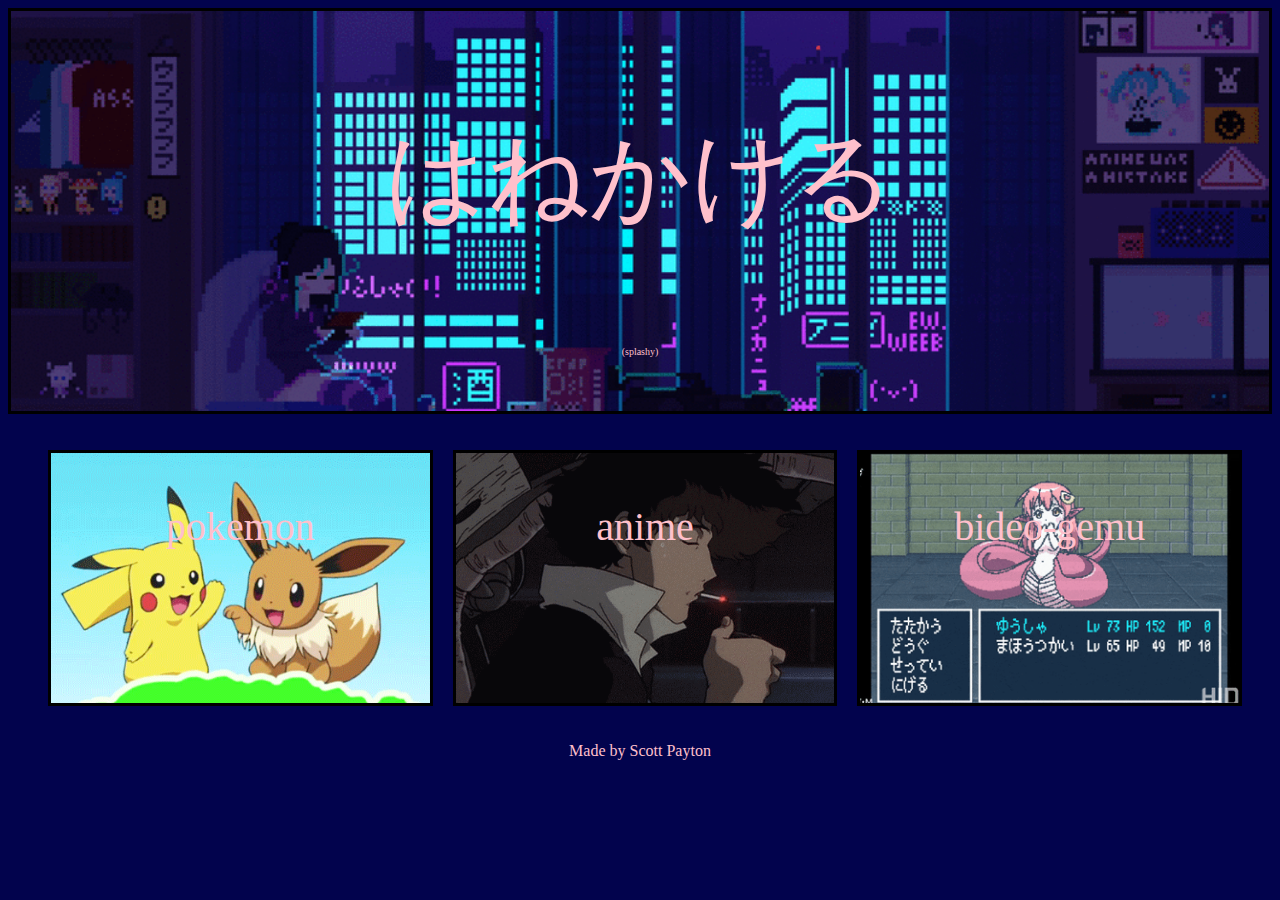
<file: indexes/index.html>
<!DOCTYPE html>
<html lang="en" dir="ltr">
  <head>
    <meta charset="utf-8">
    <link rel="stylesheet" href="../style/index-style.css">
    <title></title>
  </head>
  <!-- end head -->

  <body>
    <section class = "wrapper">

      <section class="banner">
        <p>はねかける</p>
        <p id = "splashy-paren">(splashy)</p>
      </section>
      <!-- end banner -->

      <nav class="nav-btns">
        <ul>
          <li id = "pokemon"><a href="pokehome.html">pokemon</a></li>
          <li id = "anime"><a href="animehome.html">anime</a></li>
          <li id = "games"><a href="#">bideo-gemu</a></li>
        </ul>
      </nav>
      <!-- end nav -->
      <footer>Made by Scott Payton</footer>

    </section>
    <!-- end wrapper -->
  </body>
</html>
</file>
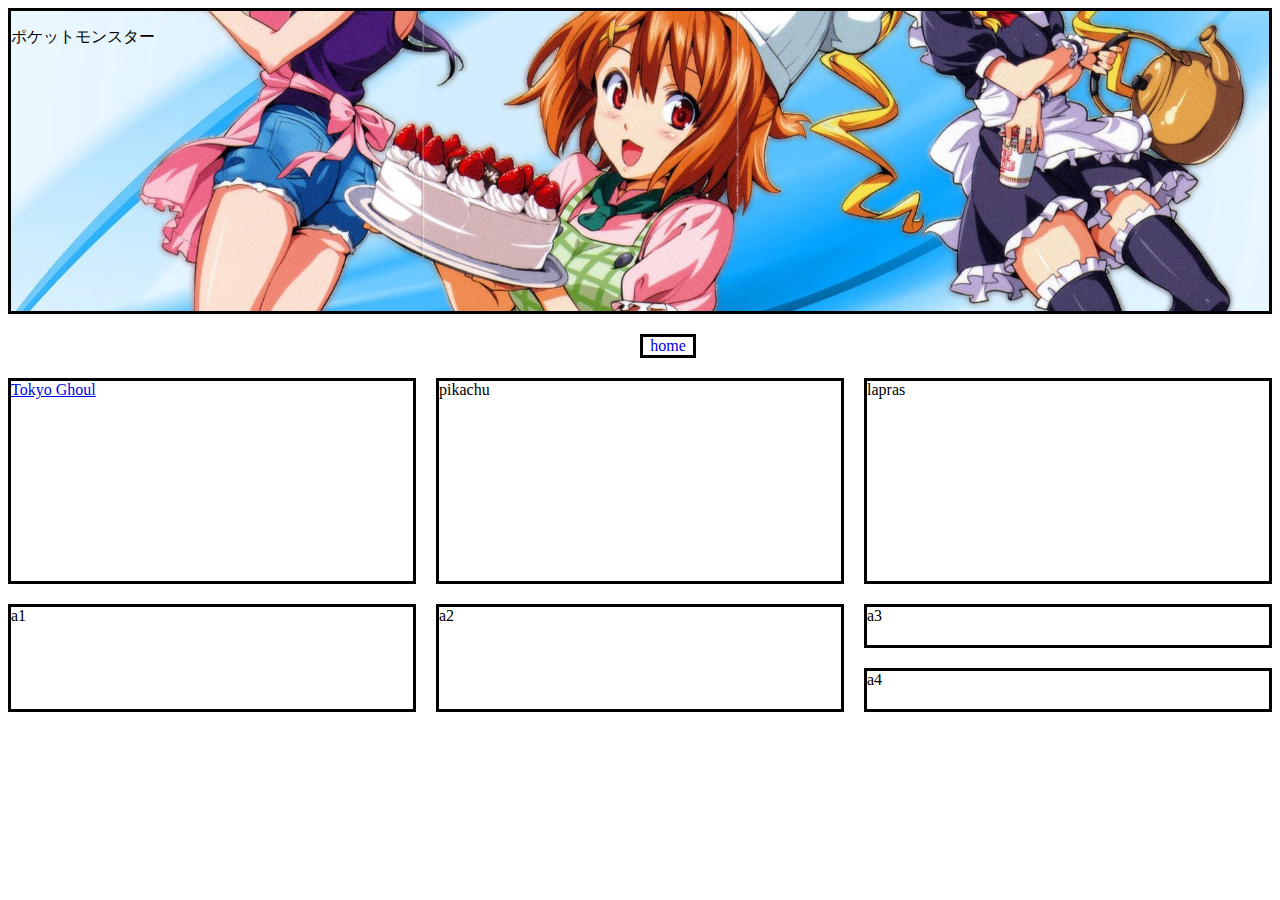
<file: indexes/animehome.html>
<!DOCTYPE html>
<html lang="en" dir="ltr">
  <head>
    <meta charset="utf-8">
    <link rel="stylesheet" href="../style/anime-home-style.css">
    <title>Poke-Splash</title>
  </head>
  <!-- end head -->
  <body>
    <section class="wrapper">
      <section class="banner">
        <p>ポケットモンスター</p>
      </section>
      <!-- end banner -->
      <nav class="home">
        <a href="index.html">home</a>
      </nav>
      <!-- end home -->
      <section class="floaty-row-1">
        <div id="charizard"><a href="../indexes/anime/tokyo-ghoul.html">Tokyo Ghoul</a></div>
        <div id="pikachu">pikachu</div>
        <div id="lapras">lapras</div>
      </section>
      <!-- end floaty 1 -->
      <section class="area">
        <div class="area a1">a1</div>
        <div class="area a2">a2</div>
        <div class="area a3">a3</div>
        <div class="area a4">a4</div>
      </section>
      <!-- end grid area -->
    </section>
    <!-- end wrapper -->
  </body>
</html>
</file>
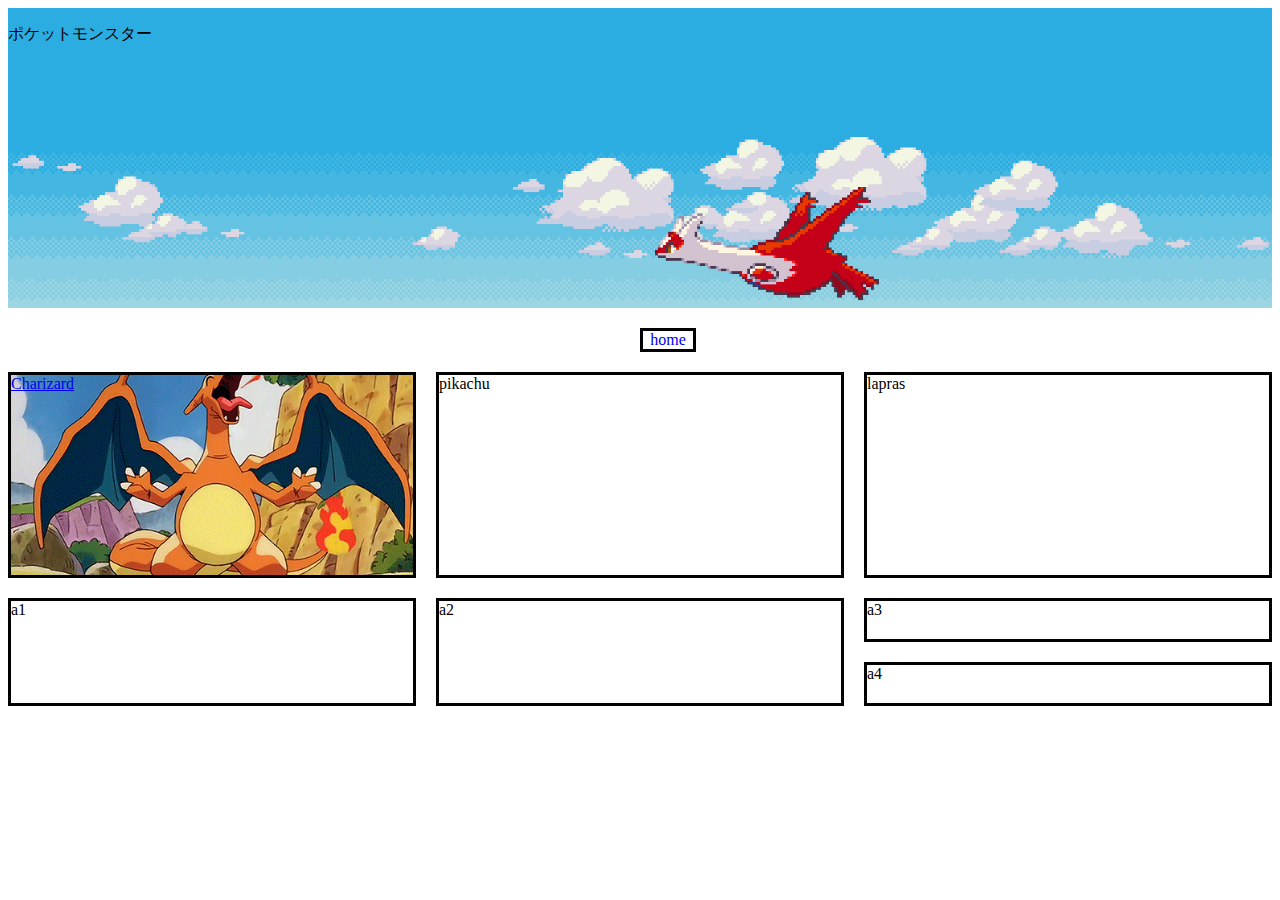
<file: indexes/pokehome.html>
<!DOCTYPE html>
<html lang="en" dir="ltr">
  <head>
    <meta charset="utf-8">
    <meta name="viewport" content="width=device-width, initial-scale=1.0">
    <link rel="stylesheet" href="../style/poke-home-style.css">
    <title>Poke-Splash</title>
  </head>
  <!-- end head -->
  <body>
    <section class="wrapper">
      <section class="banner">
        <p>ポケットモンスター</p>
      </section>
      <!-- end banner -->
      <nav class="home">
        <a href="index.html">home</a>
      </nav>
      <!-- end home -->
      <section class="floaty-row-1">
        <div id="charizard"><a href="../indexes/pokemon/charizard/charizard.html">Charizard</a></div>
        <div id="pikachu">pikachu</div>
        <div id="lapras">lapras</div>
      </section>
      <!-- end floaty 1 -->
      <section class="area">
        <div class="area a1">a1</div>
        <div class="area a2">a2</div>
        <div class="area a3">a3</div>
        <div class="area a4">a4</div>
      </section>
      <!-- end grid area -->
    </section>
    <!-- end wrapper -->
  </body>
</html>
</file>
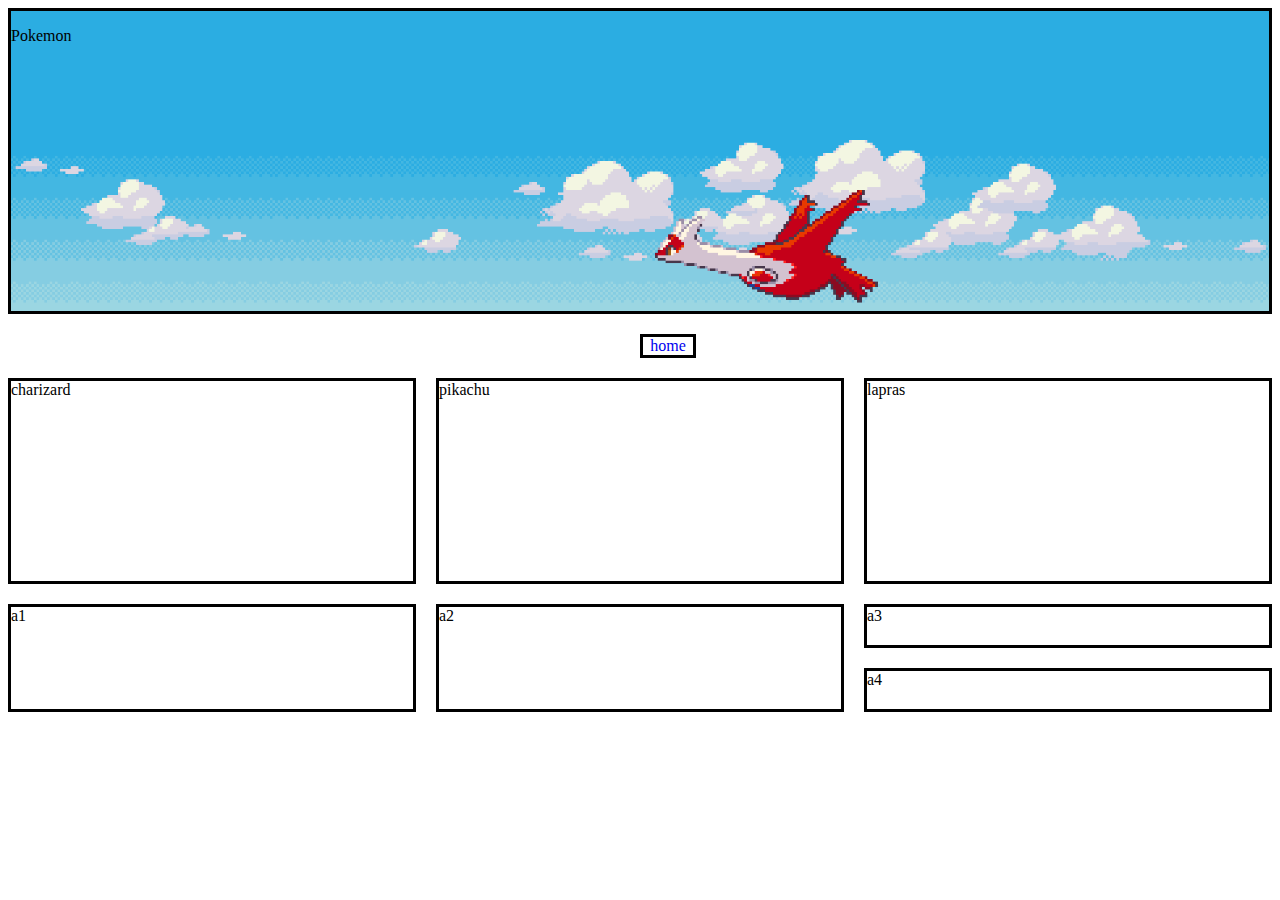
<file: indexes/pokepoke.html>
<!DOCTYPE html>
<html lang="en" dir="ltr">
  <head>
    <meta charset="utf-8">
    <link rel="stylesheet" href="../style/poke-style.css">
    <title>Poke-Splash</title>
  </head>
  <!-- end head -->
  <body>
    <section class="wrapper">
      <section class="banner">
        <p>Pokemon</p>
      </section>
      <!-- end banner -->
      <nav class="home">
        <a href="index.html">home</a>
      </nav>
      <!-- end home -->
      <section class="floaty-row-1">
        <div id="charizard">charizard</div>
        <div id="pikachu">pikachu</div>
        <div id="lapras">lapras</div>
      </section>
      <!-- end floaty 1 -->
      <section class="area">
        <div class="area a1">a1</div>
        <div class="area a2">a2</div>
        <div class="area a3">a3</div>
        <div class="area a4">a4</div>
      </section>
      <!-- end grid area -->
    </section>
    <!-- end wrapper -->
  </body>
</html>
</file>
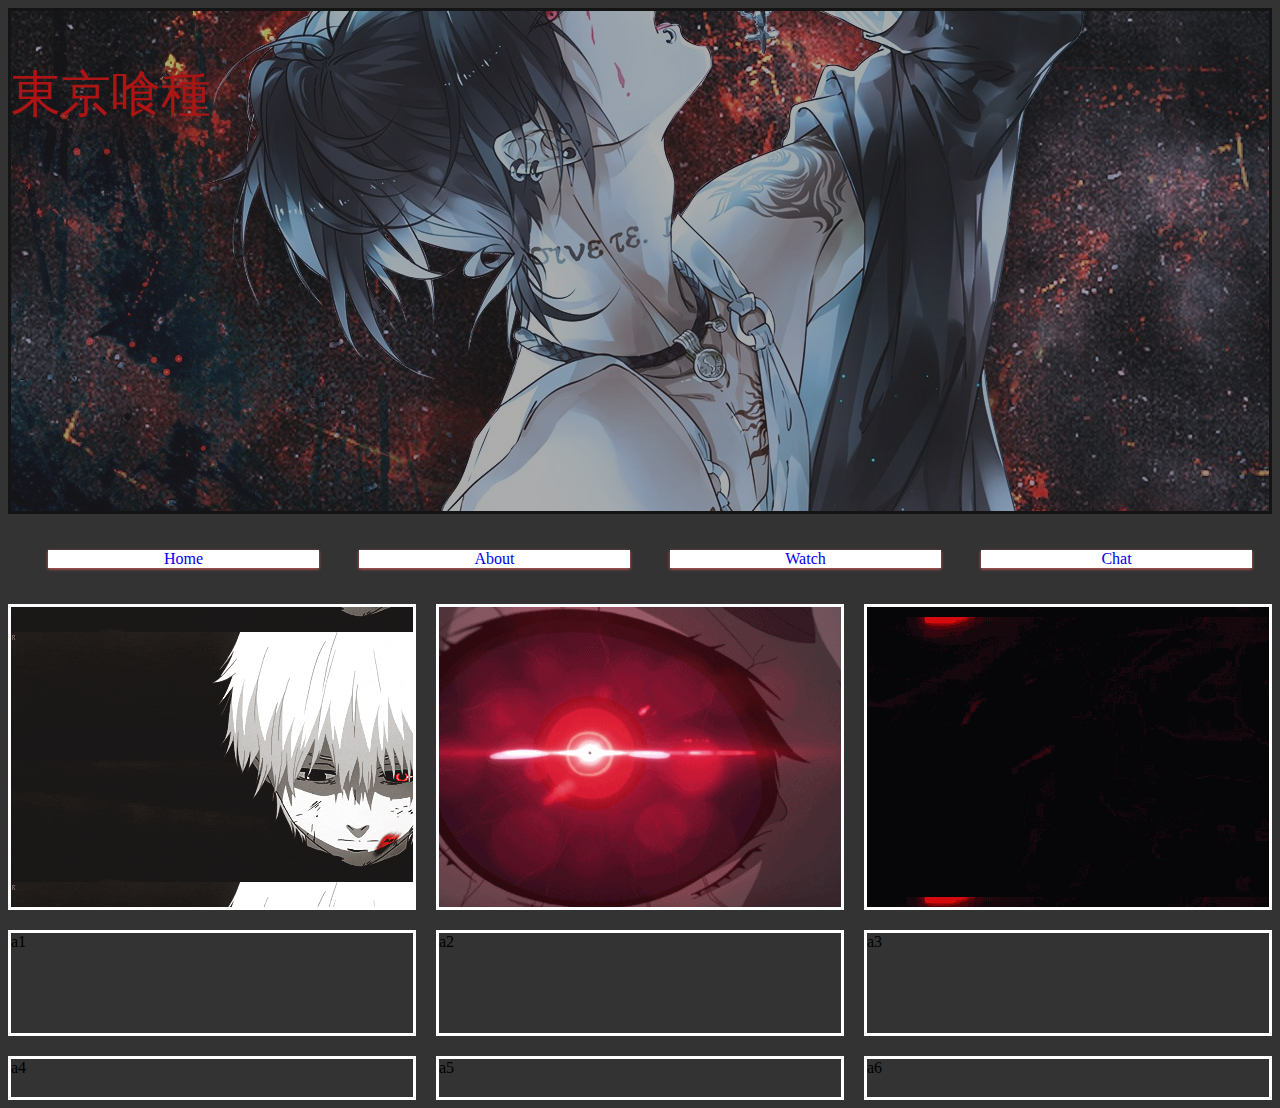
<file: indexes/anime/tokyo-ghoul.html>
<!DOCTYPE html>
<html lang="en" dir="ltr">
  <head>
    <meta charset="utf-8">
    <title>tokyoghoul</title>
    <link rel="stylesheet" href="../../style/anime-styles/tokyog-style.css">
  </head>
  <body>
    <section class="wrapper">
      <section class="banner">
        <p>東京喰種</p>
      </section>
      <!-- end banner -->
      <nav class="nav-btns">
        <ul>
          <li><a href="../index.html">Home</a></li>
          <li><a href="#">About</a></li>
          <li><a href="#">Watch</a></li>
          <li><a href="#">Chat</a></li>
        </ul>
      </nav>
      <!-- end nav -->
      <section class="row3">
        <div class="left"></div>
        <div class="middle"></div>
        <div class="right"></div>
      </section>
      <!-- end row3 -->
      <section class="area">
        <div class="area a1">a1</div>
        <div class="area a2">a2</div>
        <div class="area a3">a3</div>
        <div class="area a4">a4</div>
        <div class="area a5">a5</div>
        <div class="area a6">a6</div>
      </section>
    </section>
    <!-- end wrapper -->

  </body>
</html>
</file>
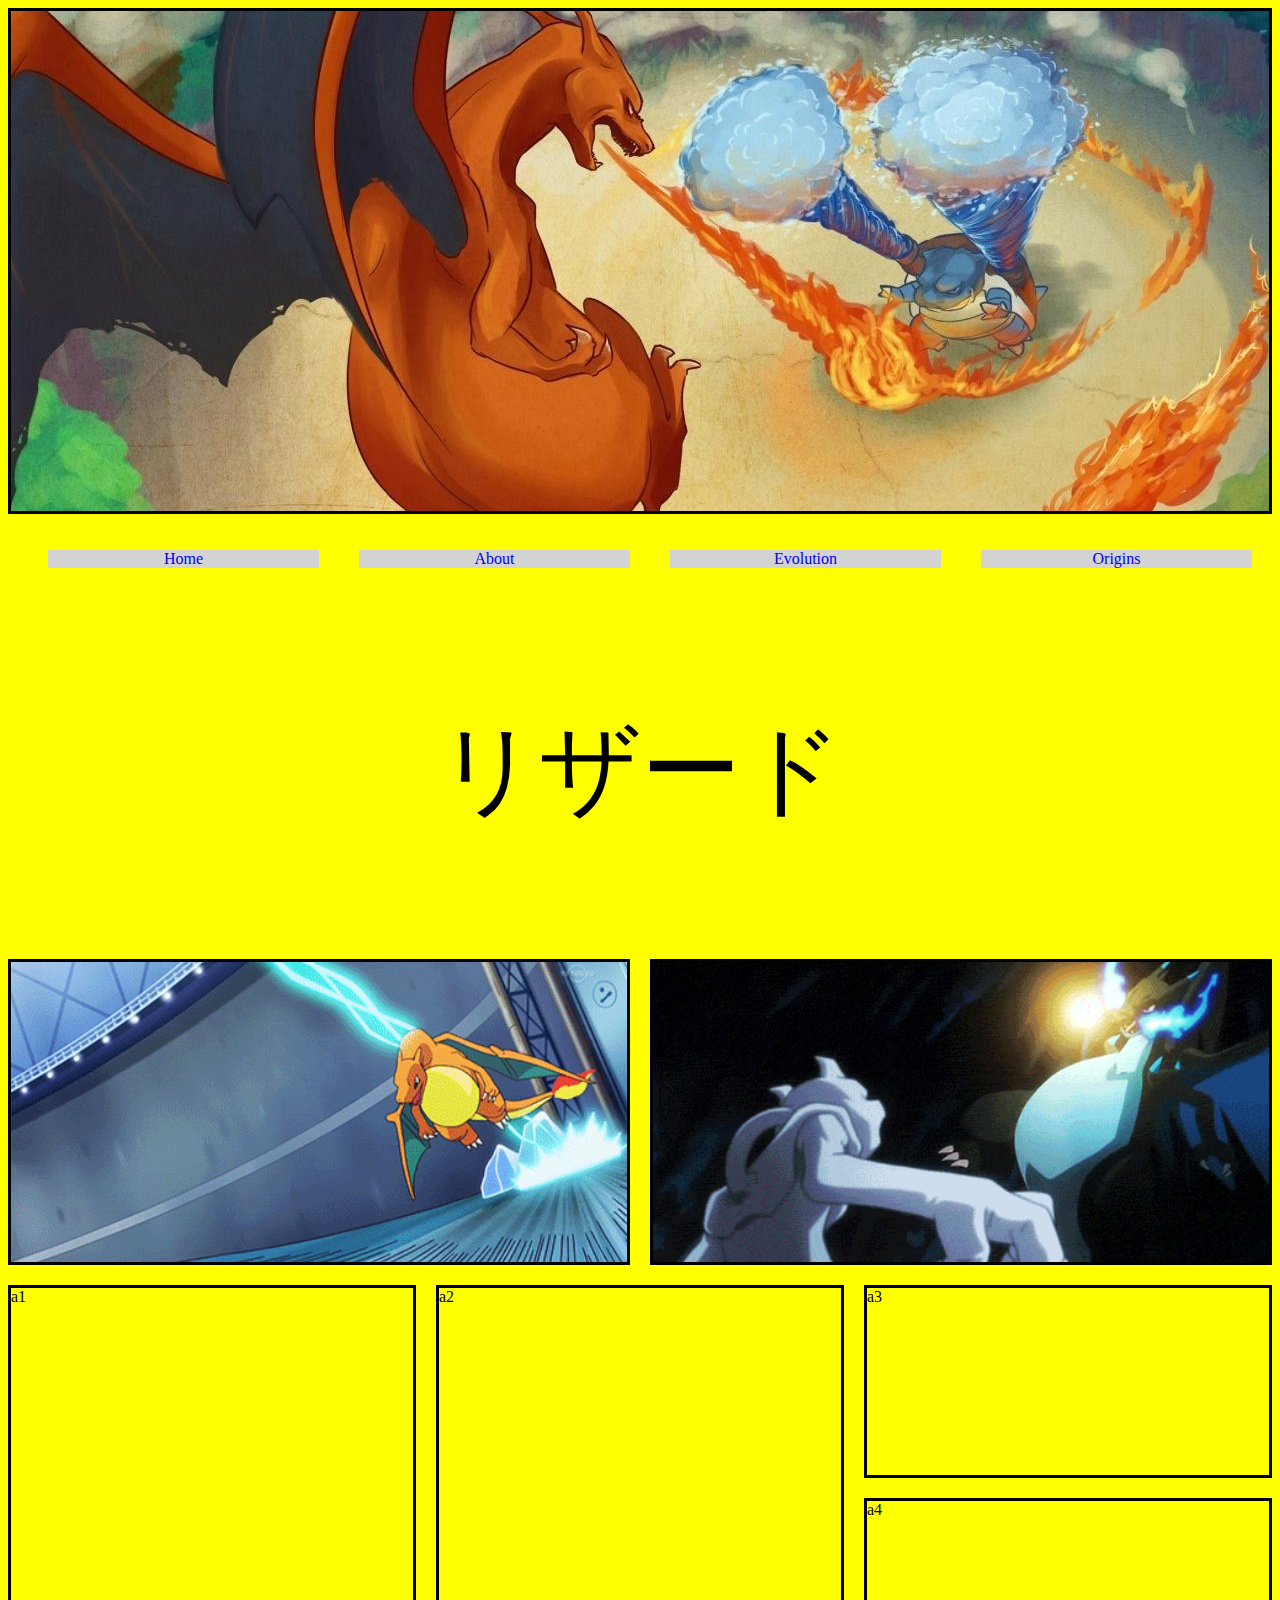
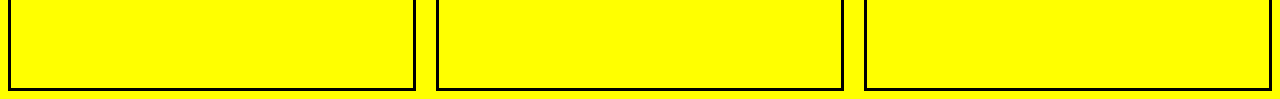
<file: indexes/pokemon/charizard/charizard.html>
<!DOCTYPE html>
<html lang="en" dir="ltr">
  <head>
    <meta charset="utf-8">
    <title>Charizard</title>
    <link rel="stylesheet" href="../../../style/pokemon-styles/charizard-style/charizard.css">
  </head>
  <body>
    <section class="wrapper">
      <section class="banner">
      </section>
      <!-- end banner -->
      <nav class="navigation">
        <ul>
          <li><a href="../../index.html">Home</a></li>
          <li><a href="#">About</a></li>
          <li><a href="#">Evolution</a></li>
          <li><a href="#">Origins</a></li>
        </ul>
      </nav>
      <!-- end nav -->
      <section class="jap">
        <div class="lang">
          <p>リザード</p>
        </div>
      </section>
      <!-- end jap -->
      <section class="row3">
        <div class="leftbox"></div>
        <div class="rightbox"></div>
      </section>
      <!-- end row3 -->
      <section class="area">
        <div class="area a1">a1</div>
        <div class="area a2">a2</div>
        <div class="area a3">a3</div>
        <div class="area a4">a4</div>
      </section>
      <!-- end area -->
    </section>
    <!-- end wrapper -->
  </body>
  <!-- end body -->
</html>
</file>
<file: style/index-style.css>
:root{
  --light: #fff;
  --dark: #333;
  --shadow: 0 3px 5px(104,104,104,0.8);
}
body{
  background-color: #02034d;
}
.wrapper{
  display:grid;
  grid-gap:20px;
}
.banner{
  border-style: solid;
  border-color: black;
  height: 400px;
  width: auto;
  text-align: center;
  background: URL(../img/room.gif);
  background-size: cover;                      /* <------ */
  background-repeat: no-repeat;
  background-position: center center;
}
.banner p{
  font-size: 100px;
  color: pink;
}
.nav-btns ul{
  list-style:none;
  margin-right: 30px;
  display:grid;
  grid-gap:20px;
  grid-template-columns: repeat(3, 1fr);
}
.nav-btns a{
  display: block;
  /* background-color: var(--dark); */
  height: 200px;
  border-style:solid;
  border-color: black;
  box-shadow: var(--shadow);
  text-decoration: none;
  text-align:center;
  font-family: cursive;
  color: pink;
  padding-top: 50px;
  font-size: 40px;
}
#anime{
  background: URL(../img/bebop.gif);
  background-size: cover;                      /* <------ */
  background-repeat: no-repeat;
  background-position: center center;
}
#pokemon{
  background: URL(../img/poke.gif);
  background-size: cover;                      /* <------ */
  background-repeat: no-repeat;
  background-position: center center;
}
#games{
  background: URL(../img/gemu.gif);
  background-size: cover;                      /* <------ */
  background-repeat: no-repeat;
  background-position: center center;
}
#splashy-paren{
  font-size: 10px;
}
footer{
  color: pink;
  text-align: center;
}
</file>
<file: style/anime-home-style.css>
.wrapper{
  display: grid;
  grid-gap: 20px;
}
.banner{
  border-color: black;
  border-style: solid;
  height:300px;
  background: URL(../img/animebanner.jpg);
  background-size: cover;                      /* <------ */
  background-repeat: no-repeat;
  background-position: center center;
}
.home a{
  text-decoration: none;
  display:block;
  text-align: center;
  border-color: black;
  border-style: solid;
  width: 50px;
  margin-left: 50%;
}
.floaty-row-1{
  display: grid;
  grid-gap: 20px;
  grid-template-columns: repeat(3,1fr);
}
#charizard{
  border-color: black;
  border-style: solid;
  height:200px;
}
#pikachu{
  border-color: black;
  border-style: solid;
  height:200px;
}
#lapras{
  border-color: black;
  border-style: solid;
  height:200px;
}
.area{
  display: grid;
  grid-gap:20px;
  grid-template-areas:
  "a1 a2 a3"
  "a1 a2 a4"
}
.a1{
  grid-area: a1;
  border-color: black;
  border-style: solid;
}
.a2{
  grid-area: a2;
  border-color: black;
  border-style: solid;
}
.a3{
  grid-area: a3;
  border-color: black;
  border-style: solid;
}
.a4{
  grid-area: a4;
  border-color: black;
  border-style: solid;
}
</file>
<file: style/poke-home-style.css>
.wrapper{
  display: grid;
  grid-gap: 20px;
}
.banner{
  height:300px;
  background: URL(../img/pokebanner.png);
  background-size: cover;                      /* <------ */
  background-repeat: no-repeat;
  background-position: center center;
}
.home a{
  text-decoration: none;
  display:block;
  text-align: center;
  border-color: black;
  border-style: solid;
  width: 50px;
  margin-left: 50%;
}
.floaty-row-1{
  display: grid;
  grid-gap: 20px;
  grid-template-columns: repeat(3,1fr);
}
#charizard{
  border-color: black;
  border-style: solid;
  height:200px;
  background: URL(../img/charizard/charchar1.gif);
  background-size: cover;                      /* <------ */
  background-repeat: no-repeat;
  background-position: center center;
}
#pikachu{
  border-color: black;
  border-style: solid;
  height:200px;
}
#lapras{
  border-color: black;
  border-style: solid;
  height:200px;
}
.area{
  display: grid;
  grid-gap:20px;
  grid-template-areas:
  "a1 a2 a3"
  "a1 a2 a4"
}
.a1{
  grid-area: a1;
  border-color: black;
  border-style: solid;
}
.a2{
  grid-area: a2;
  border-color: black;
  border-style: solid;
}
.a3{
  grid-area: a3;
  border-color: black;
  border-style: solid;
}
.a4{
  grid-area: a4;
  border-color: black;
  border-style: solid;
}
</file>
<file: style/poke-style.css>
.wrapper{
  display: grid;
  grid-gap: 20px;
}
.banner{
  border-color: black;
  border-style: solid;
  height:300px;
  background: URL(../img/pokebanner.png);
  background-size: cover;                      /* <------ */
  background-repeat: no-repeat;
  background-position: center center;
}
.home a{
  text-decoration: none;
  display:block;
  text-align: center;
  border-color: black;
  border-style: solid;
  width: 50px;
  margin-left: 50%;
}
.floaty-row-1{
  display: grid;
  grid-gap: 20px;
  grid-template-columns: repeat(3,1fr);
}
#charizard{
  border-color: black;
  border-style: solid;
  height:200px;
}
#pikachu{
  border-color: black;
  border-style: solid;
  height:200px;
}
#lapras{
  border-color: black;
  border-style: solid;
  height:200px;
}
.area{
  display: grid;
  grid-gap:20px;
  grid-template-areas:
  "a1 a2 a3"
  "a1 a2 a4"
}
.a1{
  grid-area: a1;
  border-color: black;
  border-style: solid;
}
.a2{
  grid-area: a2;
  border-color: black;
  border-style: solid;
}
.a3{
  grid-area: a3;
  border-color: black;
  border-style: solid;
}
.a4{
  grid-area: a4;
  border-color: black;
  border-style: solid;
}
</file>
<file: style/anime-styles/tokyog-style.css>
:root{
  --light: #fff;
  --dark: #333;
  --shadow: 0 1px 3px rgba(500,104,104, 0.8);
}
body{
  background: var(--dark);
}

.wrapper{
  display:grid;
  grid-gap: 20px;
}
.banner{
  border-style: solid;
  border-color: black;
  background: url(../../img/tokyo-ghoul/tokyo-g1.jpg);
  background-position: center center;
  height: 500px;
  opacity: 0.6;
}
.banner p{
  color: red;
  font-size: 50px;
}
.nav-btns ul{
  display: grid;
  list-style: none;
  grid-gap: 20px;
  grid-template-columns: repeat(4, 1fr);
}
.nav-btns a{
  text-decoration: none;
  text-align: center;
  display:block;
  background: var(--light);
  box-shadow: var(--shadow);
  margin-right: 20px;
}
.nav-btns a:hover{
  background: var(--dark);
  color: var(--light);
}
.row3{
  display:grid;
  grid-gap: 20px;
  grid-template-columns: repeat(3, 1fr);
}
.left{
  border-style: solid;
  border-color: white;
  height: 300px;
  background: url(../../img/tokyo-ghoul/tokyogif1.gif);
  background-position: center center;

}
.middle{
  border-style: solid;
  border-color: white;
  background: url(../../img/tokyo-ghoul/tokyogif2.gif);
  background-position: center center;

}
.right{
  border-style: solid;
  border-color: white;
  background: url(../../img/tokyo-ghoul/tokyogif3.gif);
  background-position: center center;
  /* background-repeat: no-repeat; */
  background-size: auto;
}
.area{
  display: grid;
  grid-gap: 20px;
  grid-template-areas:
    "a1 a2 a3"
    "a4 a5 a6"
}
.a1{
  grid-area: a1;
  border-style: solid;
  border-color: white;
  height: 100px;
}
.a2{
  grid-area: a2;
  border-style: solid;
  border-color: white;
}
.a3{
  grid-area: a3;
  border-style: solid;
  border-color: white;
}
.a4{
  grid-area: a4;
  border-style: solid;
  border-color: white;
}
.a5{
  grid-area: a5;
  border-style: solid;
  border-color: white;
}
.a6{
  grid-area: a6;
  border-style: solid;
  border-color: white;
}
</file>
<file: style/pokemon-styles/charizard-style/charizard.css>
:root{
  --light: #fff;
  --dark: #333;
  --shadow: 0 1px 3px rgba(104.,104,104,0.8);
}
body{
  background: yellow;
}
.wrapper{
  display:grid;
  grid-gap: 20px;
}
.banner{
  border-style: solid;
  border-color: black;
  background: url(../../../img/charizard/charizard-banner.jpg);
  background-position: center center;
  height: 500px;
}
.navigation ul{
  display:grid;
  list-style: none;
  grid-template-columns: repeat(4, 1fr);
  grid-gap: 20px;
}
.navigation a{
  display:block;
  background: lightgrey;
  box-shadow: var(--shadow);
  text-align: center;
  text-decoration: none;
  margin-right: 20px;
}
.navigation a:hover{
  background: orange;
  color: purple;
}
.jap{
  display:grid;
}
.lang p{
  text-align: center;
  font-size: 100px;
}
.row3{
  display:grid;
  grid-gap: 20px;
  grid-template-columns: repeat(2,1fr);
}
.leftbox{
  border-style: solid;
  border-color: black;
  height: 300px;
  background: url(../../../img/charizard/char-articuno.gif);
  background-position: center center;
  background-repeat: no-repeat;
  background-size: cover;
}
.rightbox{
  border-style: solid;
  border-color: black;
  height: 300px;
  background:url(../../../img/charizard/char-mewtwo.gif);
  background-position: center center;
  background-repeat: no-repeat;
  background-size: cover;
}
.area{
  display:grid;
  grid-gap: 20px;
  grid-template-areas:
    "a1 a2 a3"
    "a1 a2 a4"
}
.a1{
  grid-area: a1;
  border-style: solid;
  border-color: black;
  height: 400px;
}
.a2{
  grid-area: a2;
  border-style: solid;
  border-color: black;
}
.a3{
  grid-area: a3;
  border-style: solid;
  border-color: black;
}
.a4{
  grid-area: a4;
  border-style: solid;
  border-color: black;
}
</file>
